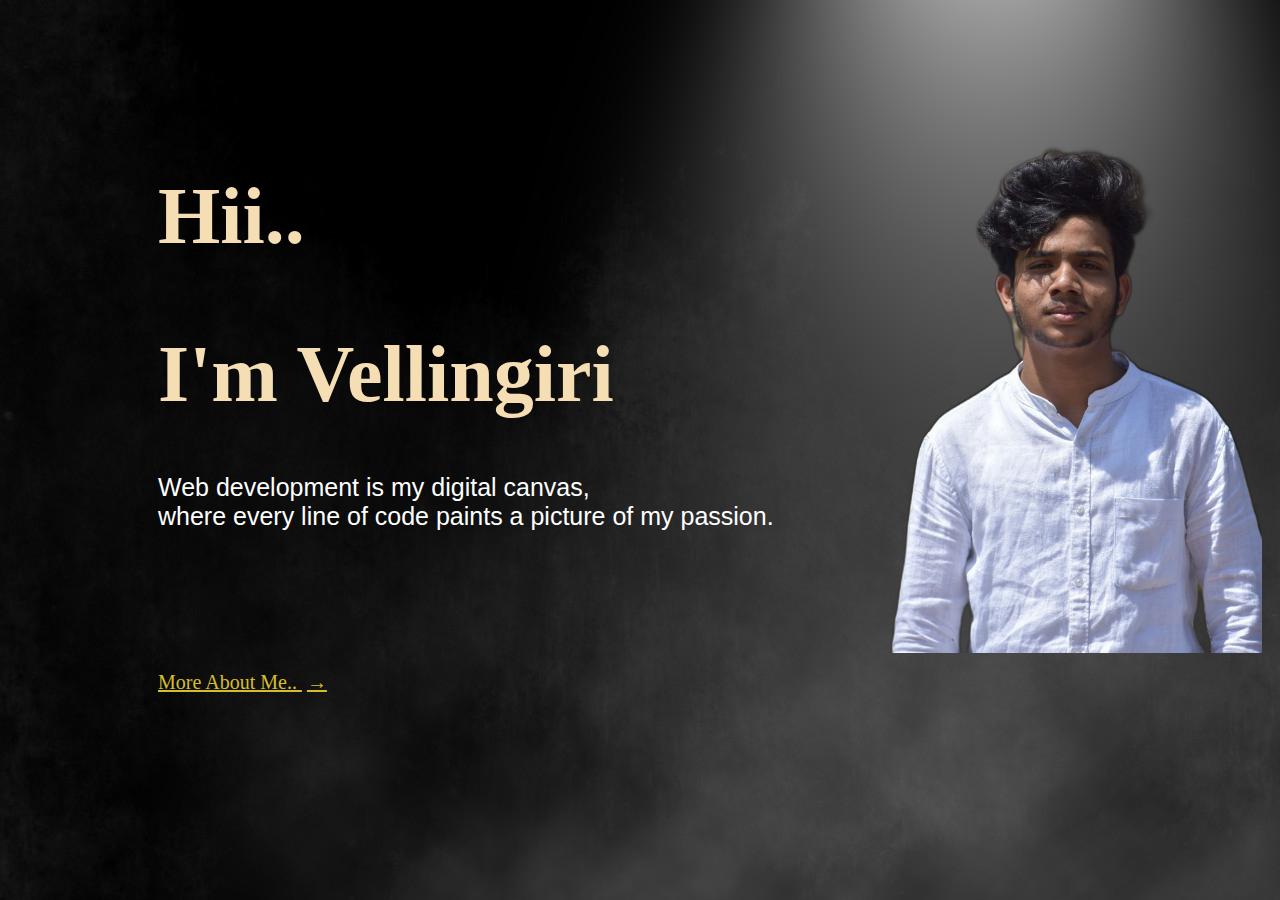
<file: INDEX.html>
<!DOCTYPE html>
<html>
<head>
    <link rel="stylesheet" href="./style.css">
</head>
<body>
    <div class="container">
        <div class="content">
            <!-- Your content goes here -->
            <h2 class="profile">Hii..</h2>
            <h1 class="profile">I'm Vellingiri</h1>
            <p id="profilePara">Web development is my digital canvas, 
                <br>
                 where every line of code paints a picture of my passion.</p>
        </div>
        <img src="./5_6122645986922729085.png" alt="Your Photo" class="photo">
    </div>
    <br>
    <a id="moreabout" href="aboutme.html">More About Me.. </a>
    
</body>
</html>
</file>
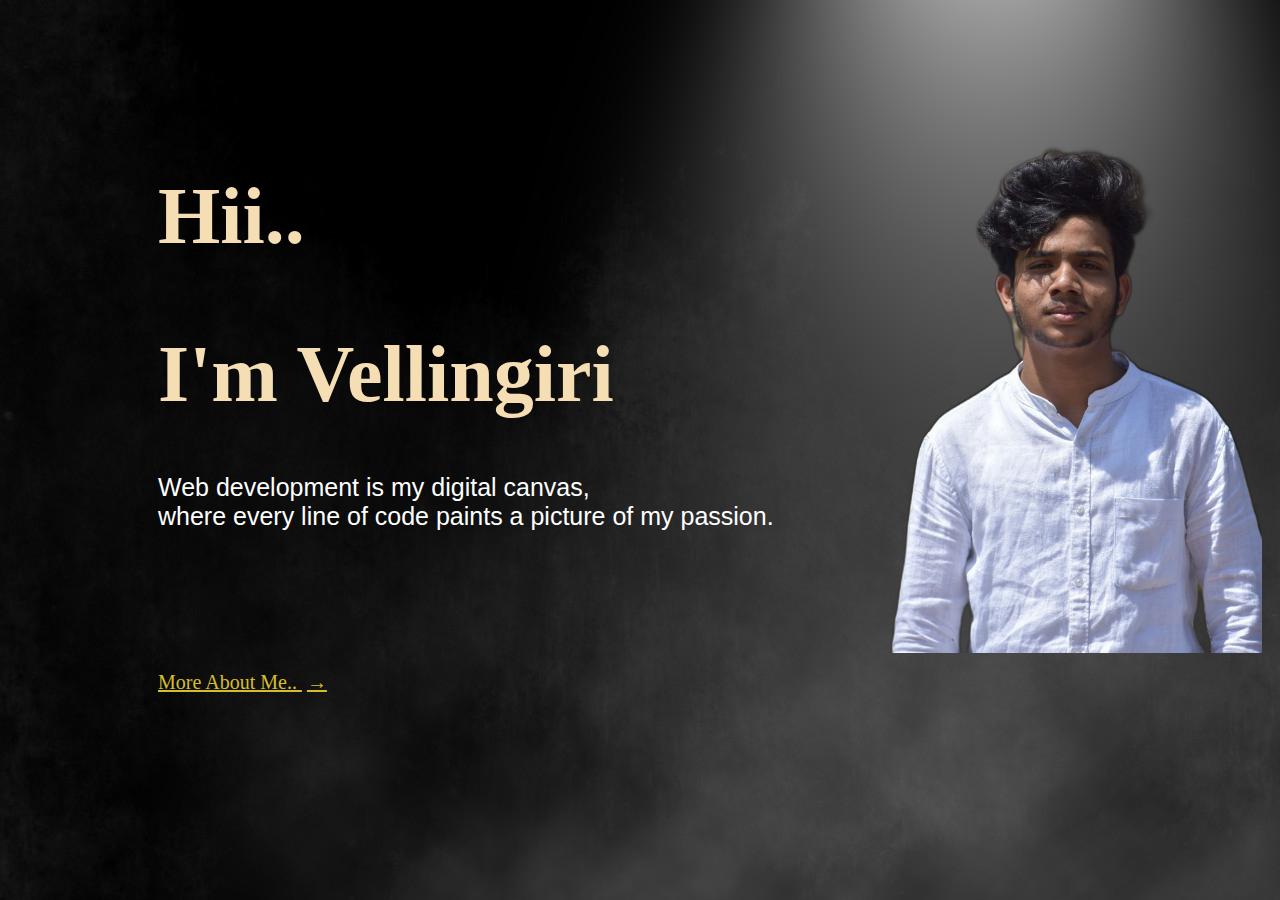
<file: index.html>
<!DOCTYPE html>
<html>
<head>
    <link rel="stylesheet" href="./style.css">
    <script src="./style.js"></script>
</head>
<body>
    <div class="container">
        <div class="content">
            <!-- Your content goes here -->
            <h2 class="profile">Hii..</h2>
            <h1 class="profile">I'm Vellingiri</h1>
            <p id="profilePara">Web development is my digital canvas, 
                <br>
                 where every line of code paints a picture of my passion.</p>
        </div>
        <img src="./5_6122645986922729085.png" alt="Your Photo" class="photo">
    </div>
    <br>
    <a id="moreabout" href="aboutme.html">More About Me.. </a>
    
</body>
</html>
</file>
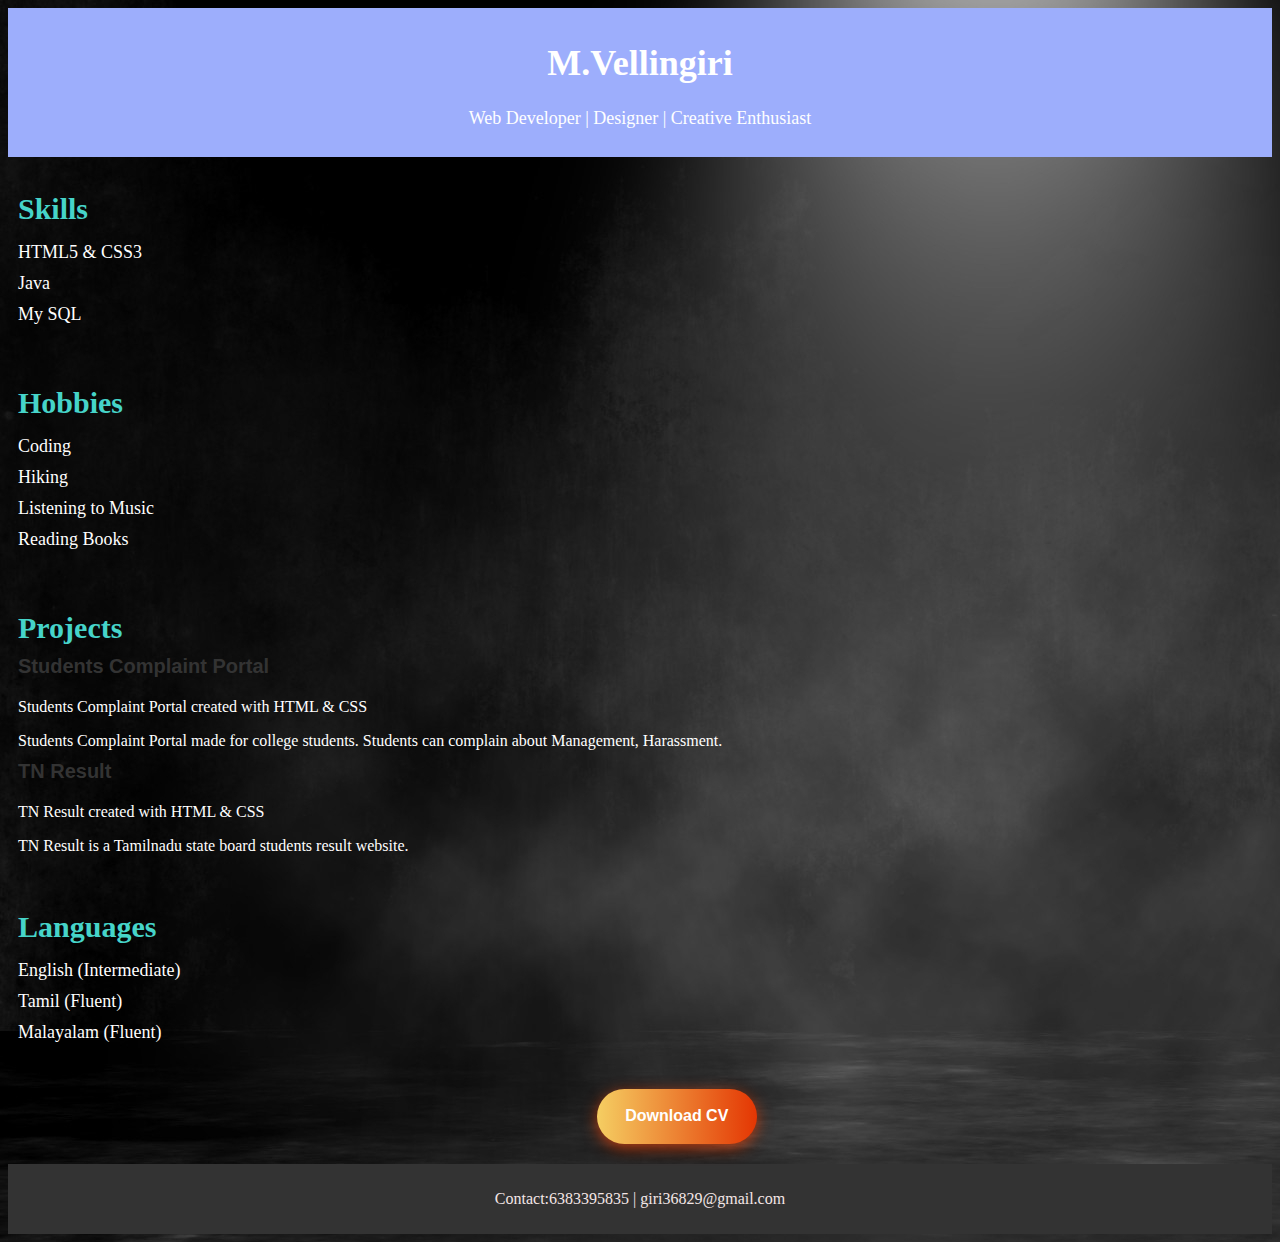
<file: aboutme.html>
<!DOCTYPE html>
<html lang="en">
<head>

    <title>Vellingiri - Portfolio</title>
    <link rel="stylesheet" href="aboutme.css">
    <script src="./style.js"></script>
</head>
<body>
    <header>
        <h1>M.Vellingiri</h1>
        <p>Web Developer | Designer | Creative Enthusiast</p>
    </header>

    <section id="skills" class="section">
        <h2>Skills</h2>
        <ul style="color: white;">
            <li>HTML5 & CSS3</li>
            <li>Java</li>
            <li>My SQL</li>
        </ul>
    </section>
    <section id="hobbies" class="section">
        <h2>Hobbies</h2>
        <ul>
            <li>Coding</li>
            <li>Hiking</li>
            <li>Listening to Music</li>
            <li>Reading Books</li>
        </ul>
    </section>

    <section id="projects" class="section">
        <h2>Projects</h2>
        <div class="project">
            <h3>Students Complaint Portal</h3>
            <p>Students Complaint Portal created with HTML & CSS</p>
            <p>Students Complaint Portal made for college students. Students can complain about Management, Harassment.</p>

        </div>
        <div class="project">
            <h3>TN Result </h3>
            <p>TN Result created with HTML & CSS</p>
            <p>TN Result is a Tamilnadu state board students result website.</p>
        </div>
    </section>

    <section id="languages" class="section">
        <h2>Languages</h2>
        <ul>
            <li>English (Intermediate)</li>
            <li>Tamil (Fluent)</li>
            <li>Malayalam (Fluent)</li>
        </ul>
    </section>
    
    <div>
        <a href="https://drive.google.com/file/d/1AZVGIyr4jqybPeaX6nrkFn2uZmi-w2-i/view?usp=sharing" target="_blank"><button class=Download_button>Download CV</button></a>    
    </div>
    
    <footer>
        <p>Contact:6383395835 | giri36829@gmail.com</p>
    </footer>
</body>
</html>
</file>
<file: style.css>
body{
    background-image: url(./fog.jpg);
}

.container {
    display: flex;
    justify-content: space-between;
    align-items: center;
}

.content {
    width: 70%; 
}


.photo {
    width: 34%; 
    margin-right: 10px; 
}

.profile{
    color: wheat;
    font-size: 80px;
    position: relative;
    left: 150px;
    font-family: Georgia, 'Times New Roman', Times, serif;
}

#profilePara{
    color: white;
    font-family:'Trebuchet MS', 'Lucida Sans Unicode', 'Lucida Grande', 'Lucida Sans', Arial, sans-serif;
    font-size: 25px;
    position: relative;
    left: 150px;
}

#moreabout{
    color: rgb(214, 189, 45);
    font-size: 20px;
    position: relative;
    left: 150px;
    
}
#moreabout::after {
    content: "\2192"; 
    margin-left: 5px; 
}
</file>
<file: aboutme.css>
body {

    background-image: url(./fog.jpg);
}

header {
   background-color: #333; 
   color: #fff; 
   text-align: center;
   padding: 10px;
}

header h1 {
   font-size: 36px;
   
}

header p {
   font-size: 18px;
}

.section {
   padding: 10px;
}

.section h2 {
   font-size: 30px;
   font-family: Georgia, 'Times New Roman', Times, serif;
   color: #46d4c9; 
   margin-bottom: 10px;
}


.section ul {
   list-style-type: none;
   padding: 0;
 
}

.section ul li {
   font-size: 18px;
   margin-bottom: 10px;
   color: rgb(255, 254, 254)
}

.section p {
   font-size: 16px;
   color: #666; 
   margin-bottom: 10px;
   color: white;
}


.project h3 {
   font-size: 20px;
   color: #333; 
   margin-top: 10px;
   font-family: Verdana, Geneva, Tahoma, sans-serif;
}


footer {
   text-align: center;
   background-color: #333; 
   color: #f3e6e6; 
   padding: 10px;
}

footer p {
   font-size: 16px;
}

.project h3:hover {
   color: #007BFF; 
}

.Download_button {
 width: 160px;
 font-size: 16px;
 font-weight: 600;
 color: #fff;
 cursor: pointer;
 margin: 20px;
 height: 55px;
 text-align:center;
 border: none;
 background-size: 300% 100%;
 border-radius: 50px;
 moz-transition: all .4s ease-in-out;
 -o-transition: all .4s ease-in-out;
 -webkit-transition: all .4s ease-in-out;
 transition: all .4s ease-in-out;
 position: relative;
 left:45%;
}

.Download_button:hover {
 background-position: 100% 0;
 moz-transition: all .4s ease-in-out;
 -o-transition: all .4s ease-in-out;
 -webkit-transition: all .4s ease-in-out;
 transition: all .4s ease-in-out;
}

.Download_button:focus {
 outline: none;
}

.Download_button {
 background-image: linear-gradient(
   to right,
   #f5ce62,
   #e43603,
   #fa7199,
   #e85a19
 );
 box-shadow: 0 4px 15px 0 rgba(229, 66, 10, 0.75);
}
</file>
